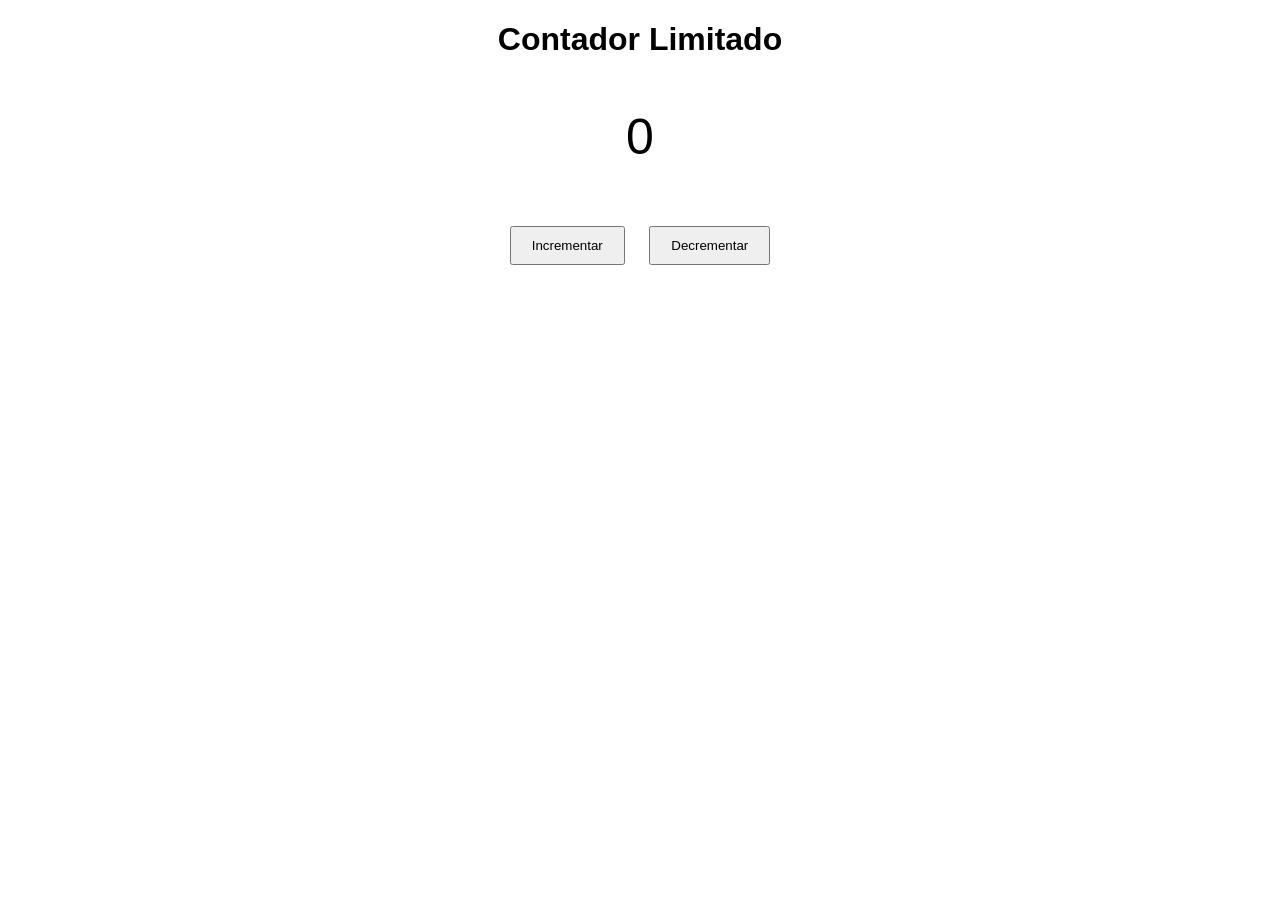
<file: contador limitado/index.html>
<!DOCTYPE html>
<html lang="pt-BR">

<head>

    <meta charset="UTF-8">
    <meta name="viewport" content="width=device-width, initial-scale=1.0">

    <title>Contador Limitado</title>

    <link rel="stylesheet" href="style.css">

</head>


<body>

    <h1>Contador Limitado</h1>


    <p id="numero">0</p>


    <button id="incrementar">
        Incrementar
    </button>


    <button id="decrementar">
        Decrementar
    </button>


    <p id="mensagem"></p>


    <script src="script.js"></script>

</body>

</html>
</file>
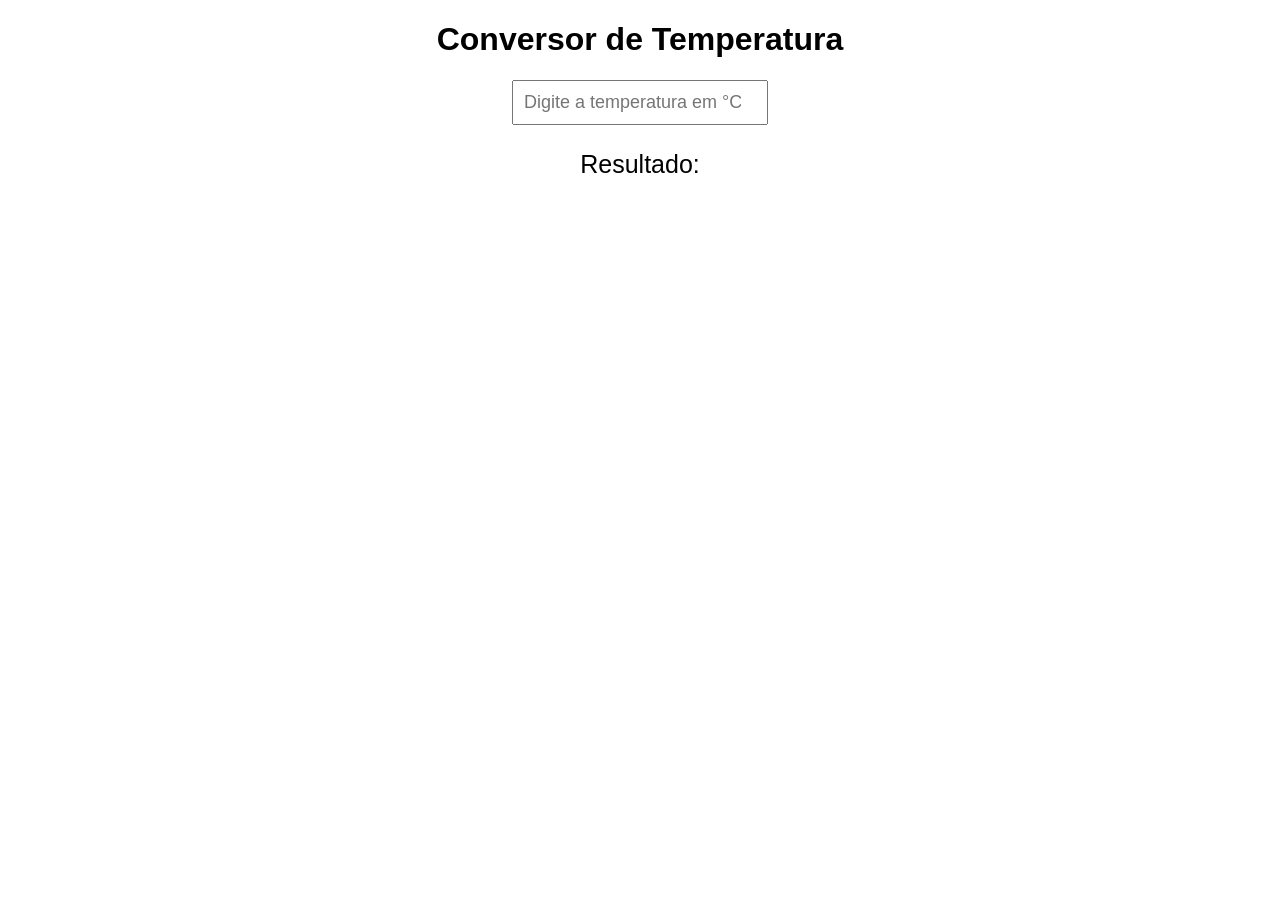
<file: conversor-de-temperatura/index.html>
<!DOCTYPE html>
<html lang="pt-BR">

<head>

    <meta charset="UTF-8">
    <meta name="viewport" content="width=device-width, initial-scale=1.0">

    <title>Conversor de Temperatura</title>

    <link rel="stylesheet" href="style.css">

</head>


<body>

    <h1>Conversor de Temperatura</h1>


    <input type="number" id="celsius" placeholder="Digite a temperatura em °C">


    <p id="resultado">
        Resultado:
    </p>


    <script src="script.js"></script>

</body>

</html>
</file>
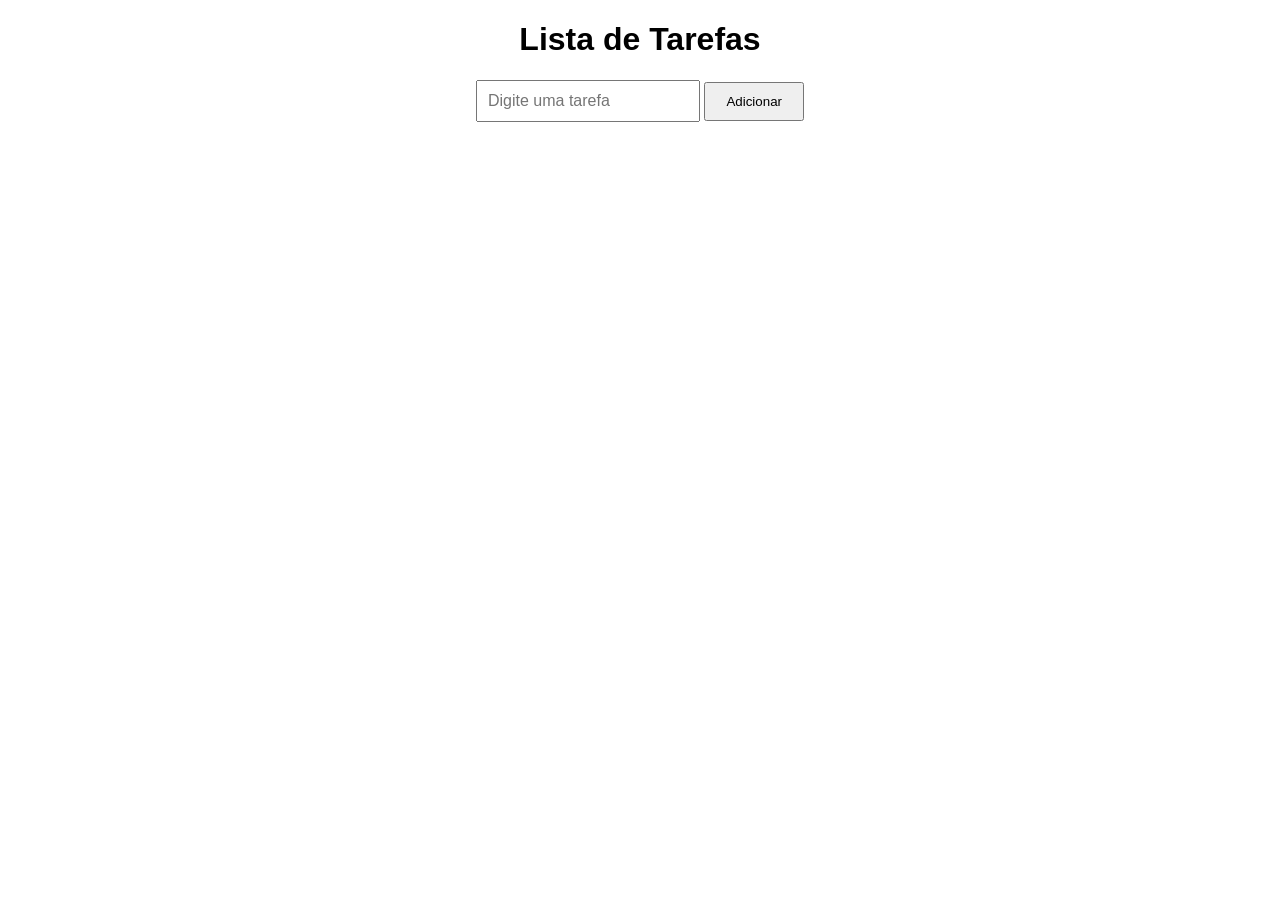
<file: lista-de-tarefas/index.html>
<!DOCTYPE html>
<html lang="pt-BR">

<head>

    <meta charset="UTF-8">
    <meta name="viewport" content="width=device-width, initial-scale=1.0">

    <title>Lista de Tarefas</title>

    <link rel="stylesheet" href="style.css">

</head>


<body>

    <h1>Lista de Tarefas</h1>


    <input type="text" id="tarefa" placeholder="Digite uma tarefa">


    <button id="botaoAdicionar">
        Adicionar
    </button>


    <p id="aviso"></p>


    <ul id="lista">

    </ul>


    <script src="script.js"></script>

</body>

</html>
</file>
<file: contador limitado/style.css>
body {

    text-align: center;
    font-family: Arial, sans-serif;

}


#numero {

    font-size: 50px;

}


#mensagem {

    color: red;
    font-size: 20px;

}


button {

    padding: 10px 20px;

    margin: 10px;

    cursor: pointer;

}
</file>
<file: conversor-de-temperatura/style.css>
body {

    text-align: center;
    font-family: Arial, sans-serif;

    transition: 0.3s;

}


input {

    padding: 10px;

    font-size: 18px;

}


#resultado {

    font-size: 25px;

}
</file>
<file: lista-de-tarefas/style.css>
body {

    text-align: center;
    font-family: Arial, sans-serif;

}


input {

    padding: 10px;

    font-size: 16px;

}


button {

    padding: 10px 20px;

    cursor: pointer;

}


#aviso {

    color: red;

}


.estudar {

    font-weight: bold;

}


li {

    list-style-position: inside;

    font-size: 20px;

    margin: 10px;

}
</file>
